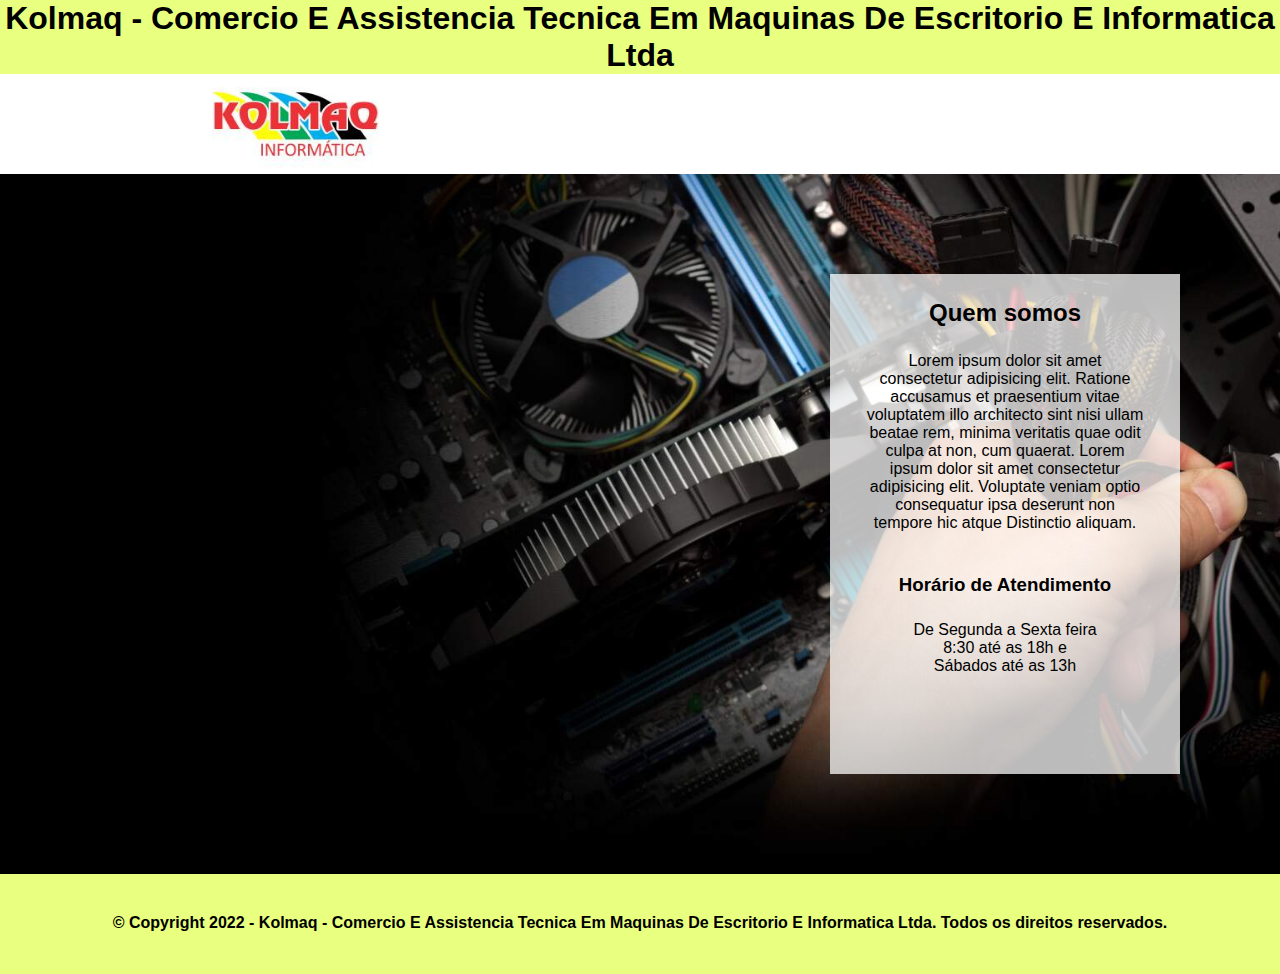
<file: index.html>
<!DOCTYPE html>
<html lang="pt">
<head>
    <meta charset="UTF-8">
    <meta http-equiv="X-UA-Compatible" content="IE=edge">
    <meta name="viewport" content="width=device-width, initial-scale=1.0">
    <link rel="stylesheet" href="style.css">
    <title>Kolmaq Informatica</title>
</head>
<body>
    <div>
        <h1>Kolmaq - Comercio E Assistencia Tecnica Em Maquinas De Escritorio E Informatica Ltda</h1>
    </div>
    <header>
        <div class="logo">
            <img class="logo" src="./imagens/logo_kolmaq.jpg" alt="Logo">
        </div>
        <div class="menu">
            <ul>
                <a href="index.html"><li>Home</li></a>
                <a href="empreendimento.html"><li>Orçamento</li></a>
                <a href="contato.html"><li>Contato</li></a>
            </ul>
        </div>
    </header>

    <main>
        <section>
            <div class="content">
                <div class="quemsomos">
                    <h2>Quem somos</h2>
                    <p class="sobrenos">Lorem ipsum dolor sit amet consectetur adipisicing elit. Ratione accusamus et praesentium vitae voluptatem illo architecto sint nisi ullam beatae rem, minima
                        veritatis quae odit culpa at non, cum quaerat. Lorem ipsum dolor sit amet consectetur adipisicing elit. Voluptate veniam optio consequatur ipsa deserunt non tempore hic atque
                        Distinctio aliquam.</p>
                </div>
                <div class="horariotrabalho">
                    <h3>Horário de Atendimento</h3>
                    <p>De Segunda a Sexta feira <br> 8:30 até as 18h e <br>Sábados até as 13h

                    </p>
                </div>
            </div>
        </section>
        <section>
            
        </section>
    </main>

    <footer>
        <h4>© Copyright 2022 - Kolmaq - Comercio E Assistencia Tecnica Em Maquinas De Escritorio E Informatica Ltda. Todos os direitos reservados.</h4>
    </footer>    
</body>
</html>
</file>
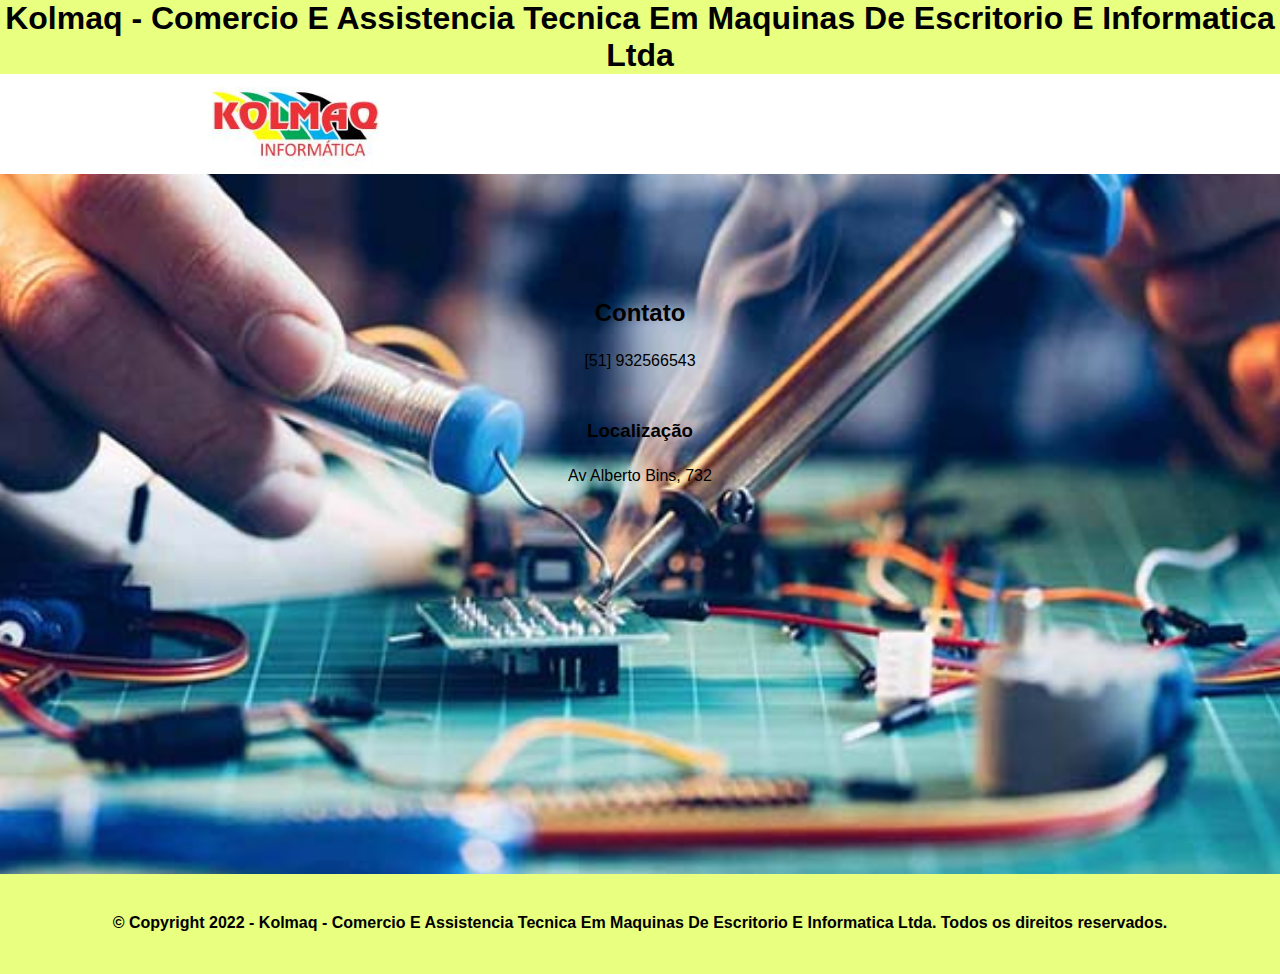
<file: contato.html>
<!DOCTYPE html>
<html lang="pt">
<head>
    <meta charset="UTF-8">
    <meta http-equiv="X-UA-Compatible" content="IE=edge">
    <meta name="viewport" content="width=device-width, initial-scale=1.0">
    <link rel="stylesheet" href="style3.css">
    <title>Kolmaq Informatica</title>
</head>
<body>
    <div>
        <h1>Kolmaq - Comercio E Assistencia Tecnica Em Maquinas De Escritorio E Informatica Ltda</h1>
    </div>
    <header>
        <div class="logo">
            <img class="logo" src="./imagens/logo_kolmaq.jpg" alt="Logo">
        </div>
        <div class="menu">
            <ul>
                <a href="index.html"><li>Home</li></a>
                <a href="empreendimento.html"><li>Orçamento</li></a>
                <a href="contato.html"><li>Contato</li></a>
            </ul>
        </div>
    </header>
    <main>
        <section>
            <div class="folheto">
                <div class="contato">
                    <h2>Contato</h1>
                    <p>[51] 932566543</p>
                </div>
                <div class="localizacao">
                    <h3>Localização</h2>
                    <p>Av Alberto Bins, 732</p>
                </div>
            </div>
        </section>
    </main>
    <footer>
        <h4>© Copyright 2022 - Kolmaq - Comercio E Assistencia Tecnica Em Maquinas De Escritorio E Informatica Ltda. Todos os direitos reservados.</h4>
    </footer>
</body>
</html>
</file>
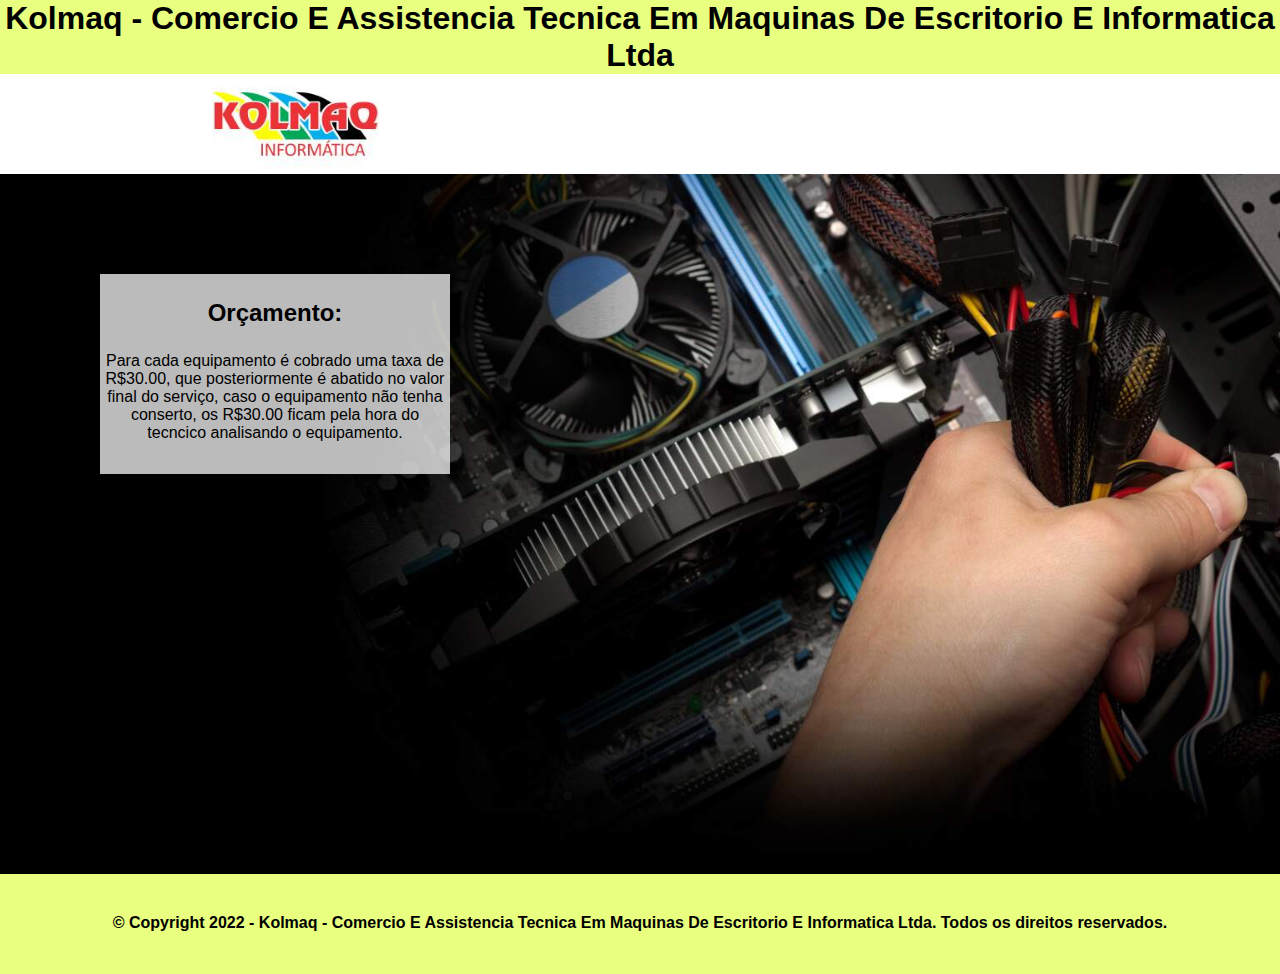
<file: empreendimento.html>
<!DOCTYPE html>
<html lang="pt">
<head>
    <meta charset="UTF-8">
    <meta http-equiv="X-UA-Compatible" content="IE=edge">
    <meta name="viewport" content="width=device-width, initial-scale=1.0">
    <link rel="stylesheet" href="style2.css">
    <title>Kolmaq Informatica</title>
</head>
<body>
    <div>
        <h1>Kolmaq - Comercio E Assistencia Tecnica Em Maquinas De Escritorio E Informatica Ltda</h1>
    </div>
    <header>
        <div class="logo">
            <img class="logo" src="./imagens/logo_kolmaq.jpg" alt="Logo">
        </div>
        <div class="menu">
            <ul>
                <a href="index.html"><li>Home</li></a>
                <a href="empreendimento.html"><li>Orçamento</li></a>
                <a href="contato.html"><li>Contato</li></a>
            </ul>
        </div>
    </header>
    <main>
        <section>
            <div class="content">
                <h2>Orçamento:</h2>
                <p>Para cada equipamento é cobrado uma taxa de R$30.00, que posteriormente é abatido
                no valor final do serviço, caso o equipamento não tenha conserto, os R$30.00 ficam pela hora do
                tecncico analisando o equipamento.</p>
            </div>
        </section>
    </main>
    <footer>
        <h4>© Copyright 2022 - Kolmaq - Comercio E Assistencia Tecnica Em Maquinas De Escritorio E Informatica Ltda. Todos os direitos reservados.</h4>
    </footer>
</body>
</html>
</file>
<file: style.css>
*{
    margin: 0;
    padding: 0;
    font-family: Arial, Helvetica, sans-serif;
}

h1{
    background-color: rgb(232, 255, 127);
    text-align: center;
}

header{
    overflow: hidden;
    margin: auto;
    max-height: 100px;
    font-size: 25px;
    position: sticky;
    top: 0;
}

.logo{
    float: left;
    height: 100px;
    padding-left: 106px;
}

.menu{
    margin: 0;
    padding: 0;
    float: left;
    padding-left: 500px;
    margin-top: 25px;
}

li{
    display: inline-block;
    list-style: none;
    margin-right: 15px;
    padding: 15px;
}

main{
    background-image: url(./assistencia\ tec\ 1.jpg);
    height: 700px;
    background-size: cover;
    background-attachment: fixed;
    background-position: center;
}

section{
    padding: 100px 100px;
}

.content{
    background-color: #FFFFFFBB;
    height: 500px;
    width: 350px;
    color: black;
    float: right;
}

h2, h3, p{
    text-align: center;
    padding-top: 25px;
}

.sobrenos{
    padding-right: 35px;
    padding-left: 35px;
}

h3{
    padding-top: 50px;
}

.quemsomos{
    height: 250px;
    
}

.horariotrabalho{
    height: 250px;
    
}

footer{
    background-color: rgb(232, 255, 127);
    height: 100px;
}

h4{
    text-align: center;
    padding-top: 40px;
}
</file>
<file: style3.css>
*{
    margin: 0;
    padding: 0;
    font-family: Arial, Helvetica, sans-serif;
}

h1{
    background-color: rgb(232, 255, 127);
    text-align: center;
}

header{
    overflow: hidden;
    margin: auto;
    max-height: 100px;
    font-size: 25px;
    position: sticky;
    top: 0;
}

.logo{
    float: left;
    height: 100px;
    padding-left: 106px;
}

.menu{
    margin: 0;
    padding: 0;
    float: left;
    padding-left: 500px;
    margin-top: 25px;
}

li{
    display: inline-block;
    list-style: none;
    margin-right: 15px;
    padding: 15px;
}

main{
    background-image: url(./imagens/assistencia\ tec\ 3.jpg);
    height: 700px;
    background-size: cover;
    background-attachment: fixed;
    background-position: center;
}

section{
    padding: 100px 100px;
}

h2, h3, p{
    text-align: center;
    padding-top: 25px;
}

h3{
    padding-top: 50px;
}

footer{
    background-color: rgb(232, 255, 127);
    height: 100px;
}

h4{
    text-align: center;
    padding-top: 40px;
}
</file>
<file: style2.css>
*{
    margin: 0;
    padding: 0;
    font-family: Arial, Helvetica, sans-serif;
}

h1{
    background-color: rgb(232, 255, 127);
    text-align: center;
}

header{
    overflow: hidden;
    margin: auto;
    max-height: 100px;
    font-size: 25px;
    position: sticky;
    top: 0;
}

.logo{
    float: left;
    height: 100px;
    padding-left: 106px;
}

.menu{
    margin: 0;
    padding: 0;
    float: left;
    padding-left: 500px;
    margin-top: 25px;
}

li{
    display: inline-block;
    list-style: none;
    margin-right: 15px;
    padding: 15px;
}

main{
    background-image: url(./imagens/assistencia\ tec\ 1.jpg);
    height: 700px;
    background-size: cover;
    background-attachment: fixed;
    background-position: center;
}

section{
    padding: 100px 100px;
}
.content{
    background-color: #FFFFFFBB;
    height: 200px;
    width: 350px;
    color: black;
    float: left;
}

p{
    text-align: justify;
}

h2, h3, p{
    text-align: center;
    padding-top: 25px;
}

.sobrenos{
    padding-right: 35px;
    padding-left: 35px;
}

h3{
    padding-top: 50px;
}


footer{
    background-color: rgb(232, 255, 127);
    height: 100px;
}

h4{
    text-align: center;
    padding-top: 40px;
}
</file>
